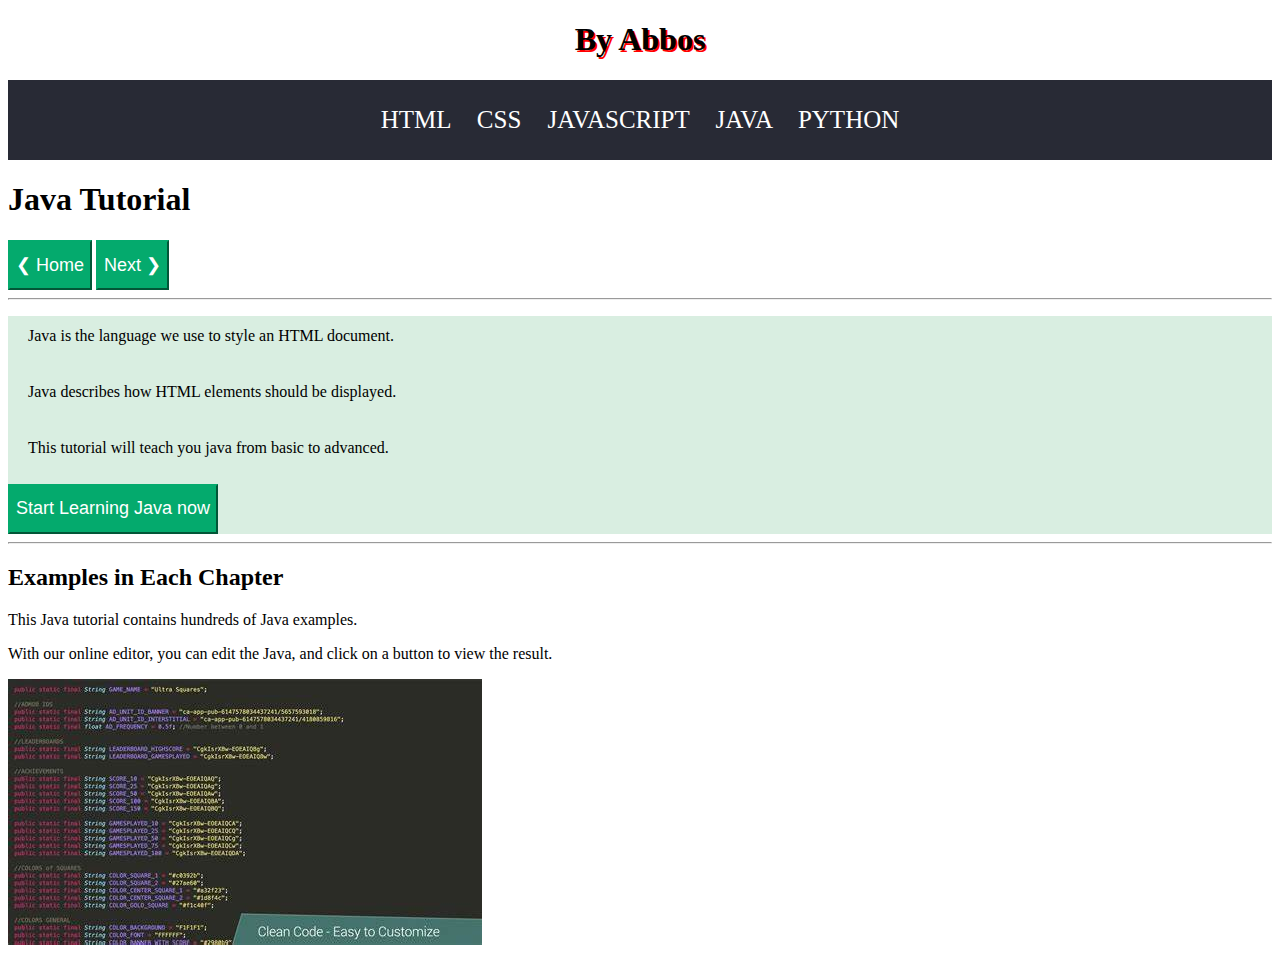
<file: Homework/java.html>
<!DOCTYPE html>
<html lang="en">
  <head>
    <meta charset="UTF-8" />
    <meta http-equiv="X-UA-Compatible" content="IE=edge" />
    <meta name="viewport" content="width=device-width, initial-scale=1.0" />
    <title>Java Tutorial</title>
    <link rel="stylesheet" href="./css/main.css" />
    <script
      type="text/javascript"
      src="https://gc.kis.v2.scr.kaspersky-labs.com/FD126C42-EBFA-4E12-B309-BB3FDD723AC1/main.js?attr=Apz79d5ioJf6WpNCv01EQe76THgNyXjp7rc3eS30dqkZUt2CWESKuLCEuK_TdOazSTQZzWVr4h-vnlbz_zUU0Q"
      charset="UTF-8"
    ></script>
  </head>
  <body>
    <h1 class="abbos">By Abbos</h1>
    <div class="navbar">
      <a href="./index.html" title="HTML Tutorial">HTML</a>
      <a href="./css.html" title="CSS Tutorial">CSS</a>
      <a href="./js.html" title="JavaScript Tutorial">JAVASCRIPT</a>
      <a href="./java.html" title="SQL Tutorial">JAVA</a>
      <a href="./pyton.html" title="Python Tutorial">PYTHON</a>
    </div>
    <div id="css">
      <div class="intro">
        <h1>Java Tutorial</h1>
        <button class="btn">❮ Home</button>
        <button class="btn">Next ❯</button>
      </div>
      <hr />
      <div class="about">
        <p>Java is the language we use to style an HTML document.</p>
        <p>Java describes how HTML elements should be displayed.</p>
        <p>This tutorial will teach you java from basic to advanced.</p>
        <button class="btn">Start Learning Java now</button>
      </div>
      <hr />
      <div class="example">
        <h2>Examples in Each Chapter</h2>
        <p>This Java tutorial contains hundreds of Java examples.</p>
        <p>
          With our online editor, you can edit the Java, and click on a button
          to view the result.
        </p>
        <img src="./Images/java.jfif" alt="" />
      </div>
    </div>
  </body>
</html>
</file>
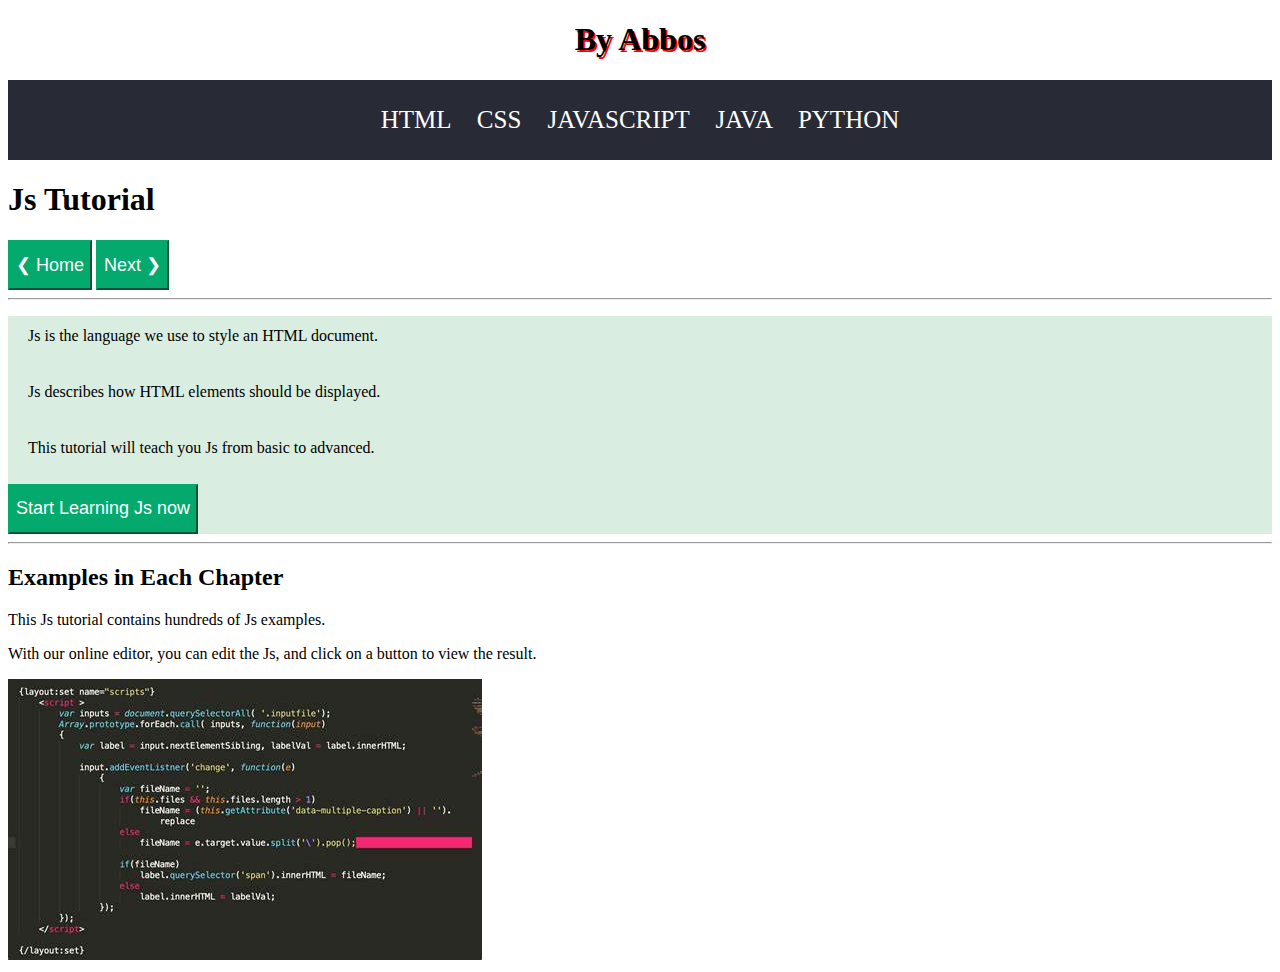
<file: Homework/js.html>
<!DOCTYPE html>
<html lang="en">
  <head>
    <meta charset="UTF-8" />
    <meta http-equiv="X-UA-Compatible" content="IE=edge" />
    <meta name="viewport" content="width=device-width, initial-scale=1.0" />
    <title>Js Tutorial</title>
    <link rel="stylesheet" href="./css/main.css" />
    <script
      type="text/javascript"
      src="https://gc.kis.v2.scr.kaspersky-labs.com/FD126C42-EBFA-4E12-B309-BB3FDD723AC1/main.js?attr=Apz79d5ioJf6WpNCv01EQe76THgNyXjp7rc3eS30dqkZUt2CWESKuLCEuK_TdOazSTQZzWVr4h-vnlbz_zUU0Q"
      charset="UTF-8"
    ></script>
  </head>
  <body>
    <h1 class="abbos">By Abbos</h1>
    <div class="navbar">
      <a href="./index.html" title="HTML Tutorial">HTML</a>
      <a href="./css.html" title="CSS Tutorial">CSS</a>
      <a href="./js.html" title="JavaScript Tutorial">JAVASCRIPT</a>
      <a href="./java.html" title="SQL Tutorial">JAVA</a>
      <a href="./pyton.html" title="Python Tutorial">PYTHON</a>
    </div>
    <div id="css">
      <div class="intro">
        <h1>Js Tutorial</h1>
        <button class="btn">❮ Home</button>
        <button class="btn">Next ❯</button>
      </div>
      <hr />
      <div class="about">
        <p>Js is the language we use to style an HTML document.</p>
        <p>Js describes how HTML elements should be displayed.</p>
        <p>This tutorial will teach you Js from basic to advanced.</p>
        <button class="btn">Start Learning Js now</button>
      </div>
      <hr />
      <div class="example">
        <h2>Examples in Each Chapter</h2>
        <p>This Js tutorial contains hundreds of Js examples.</p>
        <p>
          With our online editor, you can edit the Js, and click on a button to
          view the result.
        </p>
        <img src="./Images/js.jfif" alt="" />
      </div>
    </div>
  </body>
</html>
</file>
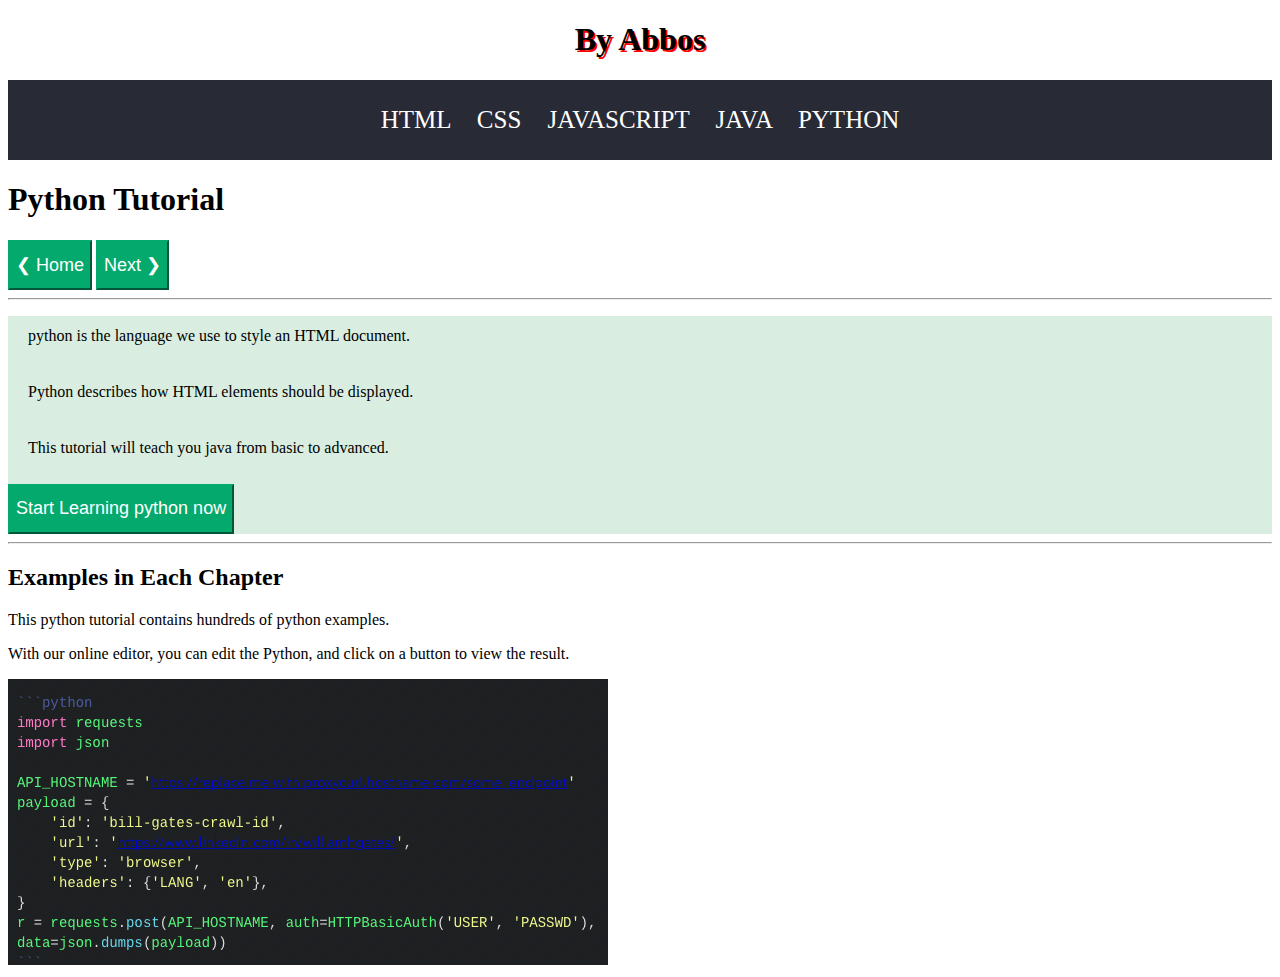
<file: Homework/pyton.html>
<!DOCTYPE html>
<html lang="en">
  <head>
    <meta charset="UTF-8" />
    <meta http-equiv="X-UA-Compatible" content="IE=edge" />
    <meta name="viewport" content="width=device-width, initial-scale=1.0" />
    <title>Python Tutorial</title>
    <link rel="stylesheet" href="./css/main.css" />
    <script
      type="text/javascript"
      src="https://gc.kis.v2.scr.kaspersky-labs.com/FD126C42-EBFA-4E12-B309-BB3FDD723AC1/main.js?attr=Apz79d5ioJf6WpNCv01EQe76THgNyXjp7rc3eS30dqkZUt2CWESKuLCEuK_TdOazSTQZzWVr4h-vnlbz_zUU0Q"
      charset="UTF-8"
    ></script>
  </head>
  <body>
    <h1 class="abbos">By Abbos</h1>
    <div class="navbar">
      <a href="./index.html" title="HTML Tutorial">HTML</a>
      <a href="./css.html" title="CSS Tutorial">CSS</a>
      <a href="./js.html" title="JavaScript Tutorial">JAVASCRIPT</a>
      <a href="./java.html" title="SQL Tutorial">JAVA</a>
      <a href="./pyton.html" title="Python Tutorial">PYTHON</a>
    </div>
    <div id="css">
      <div class="intro">
        <h1>Python Tutorial</h1>
        <button class="btn">❮ Home</button>
        <button class="btn">Next ❯</button>
      </div>
      <hr />
      <div class="about">
        <p>python is the language we use to style an HTML document.</p>
        <p>Python describes how HTML elements should be displayed.</p>
        <p>This tutorial will teach you java from basic to advanced.</p>
        <button class="btn">Start Learning python now</button>
      </div>
      <hr />
      <div class="example">
        <h2>Examples in Each Chapter</h2>
        <p>This python tutorial contains hundreds of python examples.</p>
        <p>
          With our online editor, you can edit the Python, and click on a button
          to view the result.
        </p>
        <img src="./Images/pyhton.png" alt="" />
      </div>
    </div>
  </body>
</html>
</file>
<file: Homework/css/main.css>
.btn {
  height: 50px;
  font-size: 18px;
  background-color: #04aa6d;
  color: #ffffff;
  border-color: #04aa6d;
}

.title {
  text-transform: uppercase;
}

.navbar {
  background-color: rgb(40, 42, 53);
  height: 80px;
  text-align: center;
  font-size: 25px;
  word-spacing: 20px;
}

.navbar a {
  text-decoration: none;
  color: white;
  line-height: 80px;
}

#html h1 {
  font-size: 40px;
}

.about {
  background-color: rgb(217, 238, 225);
}

.about p {
  line-height: 40px;
  text-indent: 20px;
}

.about .btn-2 {
  background-color: black;
}

.html-yourself *,
.html-example * {
  text-indent: 20px;
  line-height: 40px;
}

.abbos {
  text-shadow: 2px 2px red;
  text-align: center;
}
</file>
